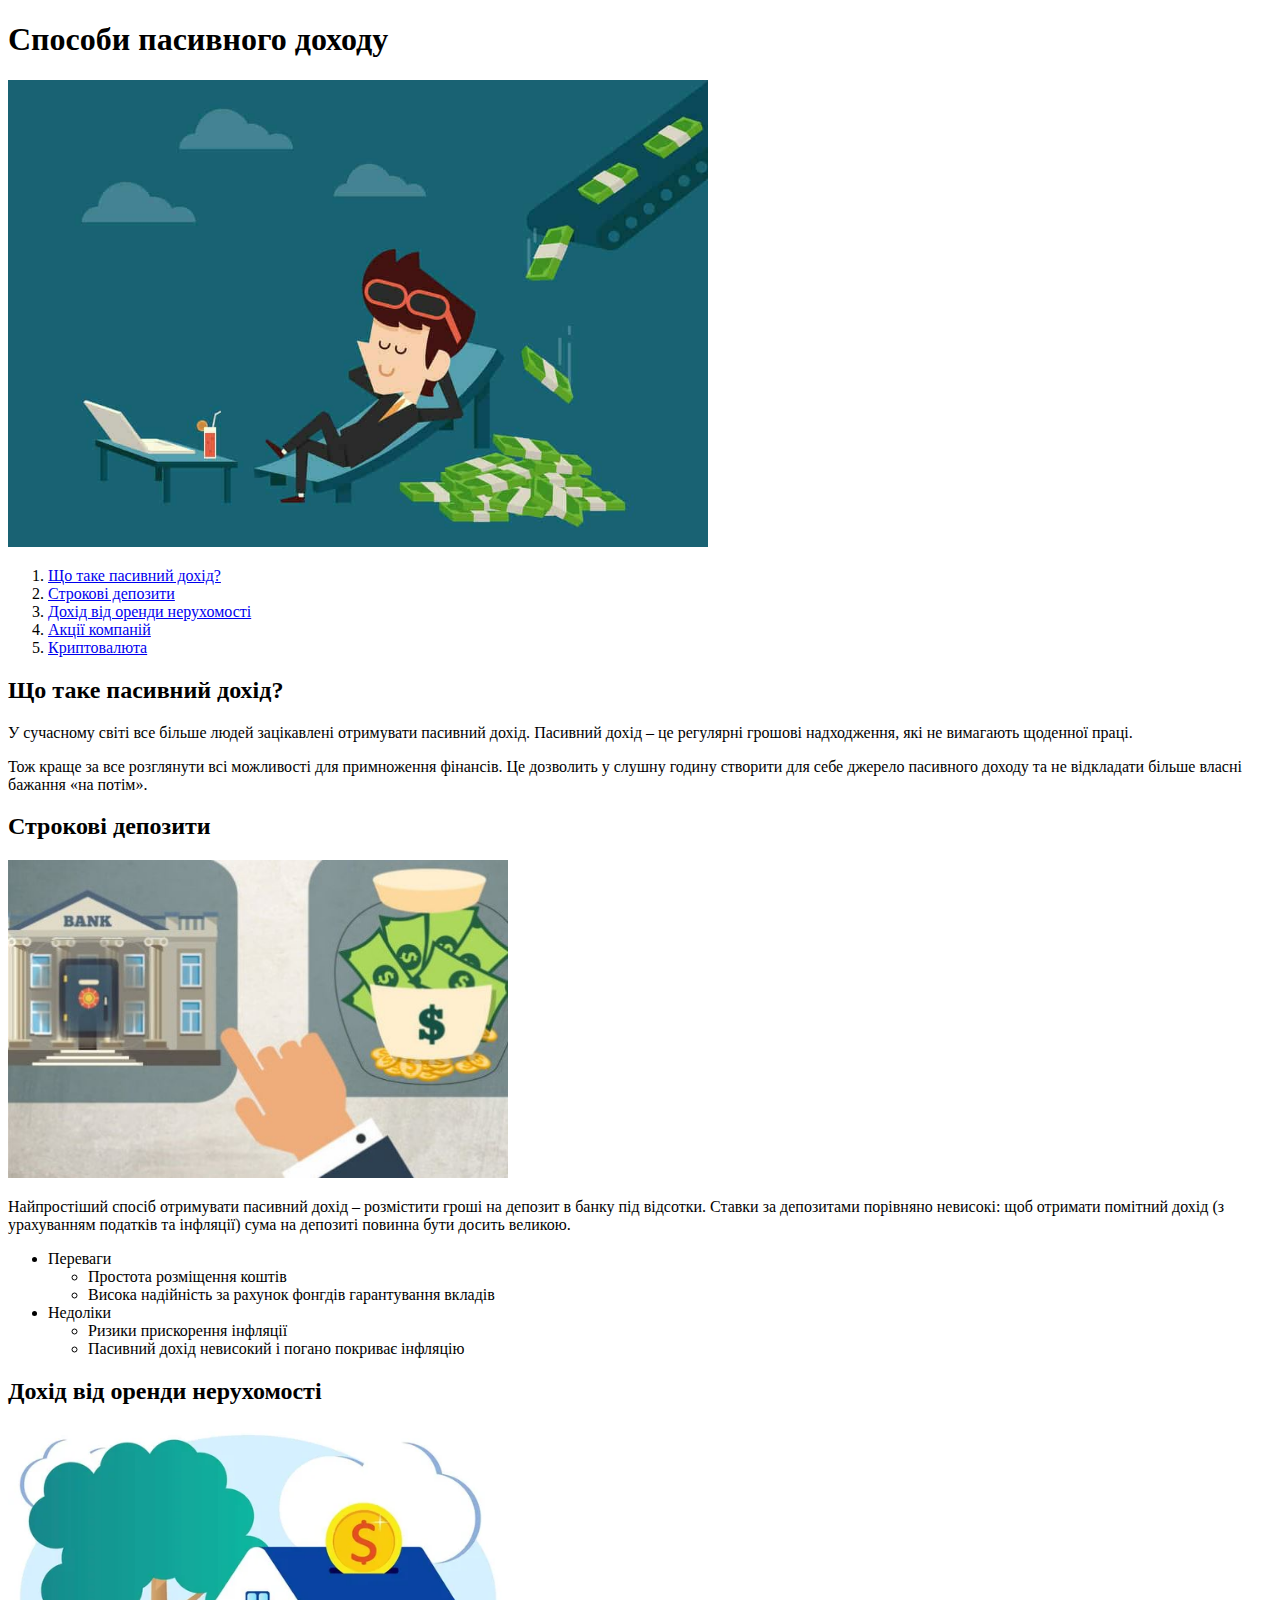
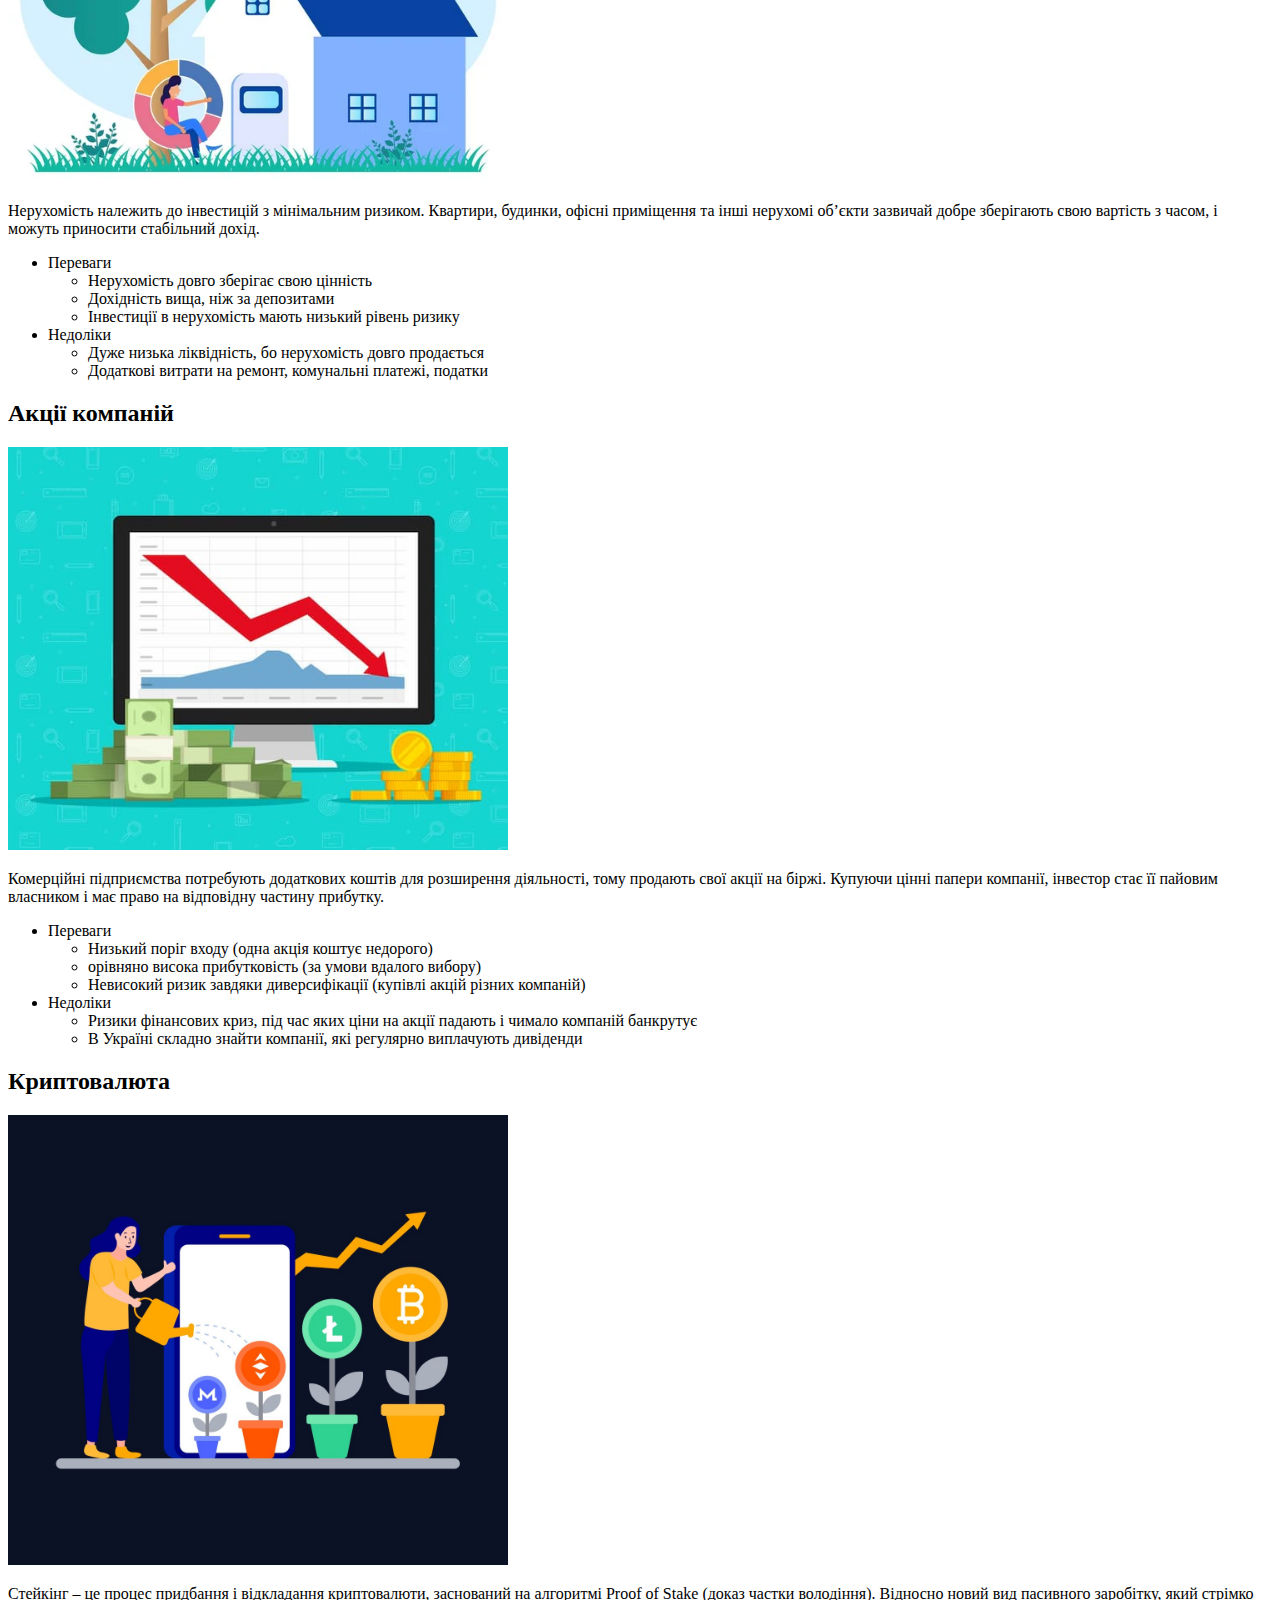
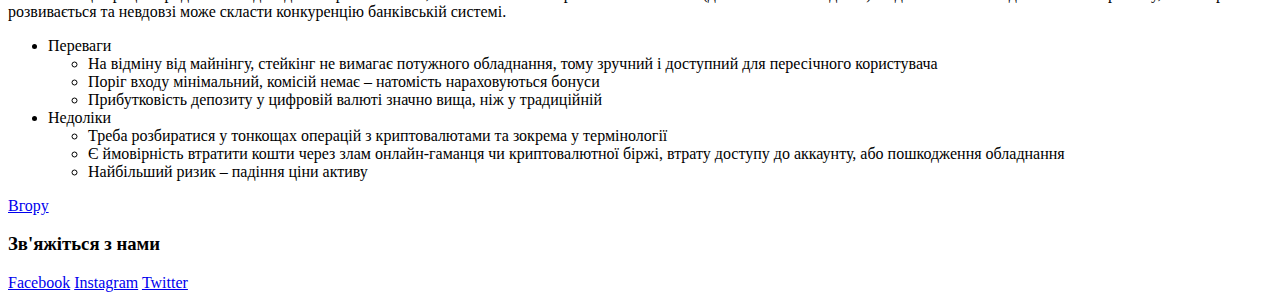
<file: lesson-2/index.html>
<!DOCTYPE html>
<html lang="uk">
<head>
    <meta charset="UTF-8">
    <meta name="viewport" content="width=device-width, initial-scale=1.0">
    <title>Lesson 2</title>
</head>
<body>
    <header>
        <div>
            <h1 id="up">Способи пасивного доходу</h1>
            <img src="img/passive-income.jpg" alt="хлопець отримує гроші не докладаючи зусиль" width="700">
        </div>

        <div class="content">
           <ol>
            <li>
                <a href="#start" class="link">Що таке пасивний дохід?</a>
            </li>
            <li>
                <a href="#bank" class="link">Строкові депозити</a>
            </li>
            <li>
                <a href="#house" class="link">Дохід від оренди нерухомості</a>
            </li>
            <li>
                <a href="#akcii" class="link">Акції компаній</a>
            </li>
            <li>
                <a href="#bit" class="link">Криптовалюта</a>
            </li>
           </ol> 
        </div>
    </header>

    <main>
        <div class="investment">
            <h2 id="start">Що таке пасивний дохід?</h2>
            <p>У сучасному світі все більше людей зацікавлені отримувати пасивний дохід. <span>Пасивний дохід</span> – це регулярні грошові надходження, які не вимагають щоденної праці.</p>
            <p>Тож краще за все розглянути всі можливості для примноження фінансів. Це дозволить у слушну годину створити для себе джерело пасивного доходу та не відкладати більше власні бажання «на потім».</p>
        </div>

        <div class="deposit">
            <h2 id="bank">Строкові депозити</h2>
            <img src="img/deposit.jpg" alt="вкладення грошей в банк" width="500">
            <p>Найпростіший спосіб отримувати пасивний дохід – розмістити гроші на депозит в банку під відсотки. Ставки за депозитами порівняно невисокі: щоб отримати помітний дохід (з урахуванням податків та інфляції) сума на депозиті повинна бути досить великою.</p>
            <ul>
                <li>Переваги
                    <ul>
                        <li>Простота розміщення коштів</li>
                        <li>Висока надійність за рахунок фонгдів гарантування вкладів</li>
                    </ul>
                </li>
                <li>Недоліки
                    <ul>
                        <li>Ризики прискорення інфляції</li>
                        <li>Пасивний дохід невисокий і погано покриває інфляцію</li>
                    </ul>
                </li>
            </ul>
        </div>

        <div class="realty">
            <h2 id="house">Дохід від оренди нерухомості</h2>
            <img src="img/neruhomist.jpg" alt="будинок" width="500">
            <p>Нерухомість належить до інвестицій з мінімальним ризиком. Квартири, будинки, офісні приміщення та інші нерухомі об’єкти зазвичай добре зберігають свою вартість з часом, і можуть приносити стабільний дохід.</p>

            <ul>
                <li>Переваги
                    <ul>
                        <li>Нерухомість довго зберігає свою цінність</li>
                        <li>Дохідність вища, ніж за депозитами</li>
                        <li>Інвестиції в нерухомість мають низький рівень ризику</li>
                    </ul>
                </li>
                <li>Недоліки
                    <ul>
                        <li>Дуже низька ліквідність, бо нерухомість довго продається</li>
                        <li>Додаткові витрати на ремонт, комунальні платежі, податки</li>
                    </ul>
                </li>
            </ul>
        </div>

        <div class="shares">
            <h2 id="akcii">Акції компаній</h2>
            <img src="img/akcii.jpg" alt="графік акцій" width="500">
            <p>Комерційні підприємства потребують додаткових коштів для розширення діяльності, тому продають свої акції на біржі. Купуючи цінні папери компанії, інвестор стає її пайовим власником і має право на відповідну частину прибутку.</p>
            <ul>
                <li>Переваги
                    <ul>
                        <li>Низький поріг входу (одна акція коштує недорого)</li>
                        <li>орівняно висока прибутковість (за умови вдалого вибору)</li>
                        <li>Невисокий ризик завдяки диверсифікації (купівлі акцій різних компаній)</li>
                    </ul>
                </li>
                <li>Недоліки
                    <ul>
                        <li>Ризики фінансових криз, під час яких ціни на акції падають і чимало компаній банкрутує</li>
                        <li>В Україні складно знайти компанії, які регулярно виплачують дивіденди</li>
                    </ul>
                </li>
            </ul>
        </div>

        <div class="crypto">
            <h2 id="bit">Криптовалюта</h2>
            <img src="img/bitcoin.jpg" alt="криптовалюта" width="500">
            <p>Стейкінг – це процес придбання і відкладання криптовалюти, заснований на алгоритмі Proof of Stake (доказ частки володіння). Відносно новий вид пасивного заробітку, який стрімко розвивається та невдовзі може скласти конкуренцію банківській системі.</p>
            <ul>
                <li>Переваги
                    <ul>
                        <li>На відміну від майнінгу, стейкінг не вимагає потужного обладнання, тому зручний і доступний для пересічного користувача</li>
                        <li>Поріг входу мінімальний, комісій немає – натомість нараховуються бонуси</li>
                        <li>Прибутковість депозиту у цифровій валюті значно вища, ніж у традиційній</li>
                    </ul>
                </li>
                <li>Недоліки
                    <ul>
                        <li>Треба розбиратися у тонкощах операцій з криптовалютами та зокрема у термінології</li>
                        <li>Є ймовірність втратити кошти через злам онлайн-гаманця чи криптовалютної біржі, втрату доступу до аккаунту, або пошкодження обладнання</li>
                        <li>Найбільший ризик – падіння ціни активу</li>
                    </ul>
                </li>
            </ul>
        </div>
        <a href="#up" class="linc">Вгору</a>
    </main>

    <footer>
      <h3>Зв'яжіться з нами</h3>
      <a target="_blank" href="https://facebook.com">Facebook</a>
      <a target="_blank" href="https://www.instagram.com">Instagram</a>
      <a target="_blank" href="https://twitter.com">Twitter</a>
    </footer>
</body>
</html>
</file>
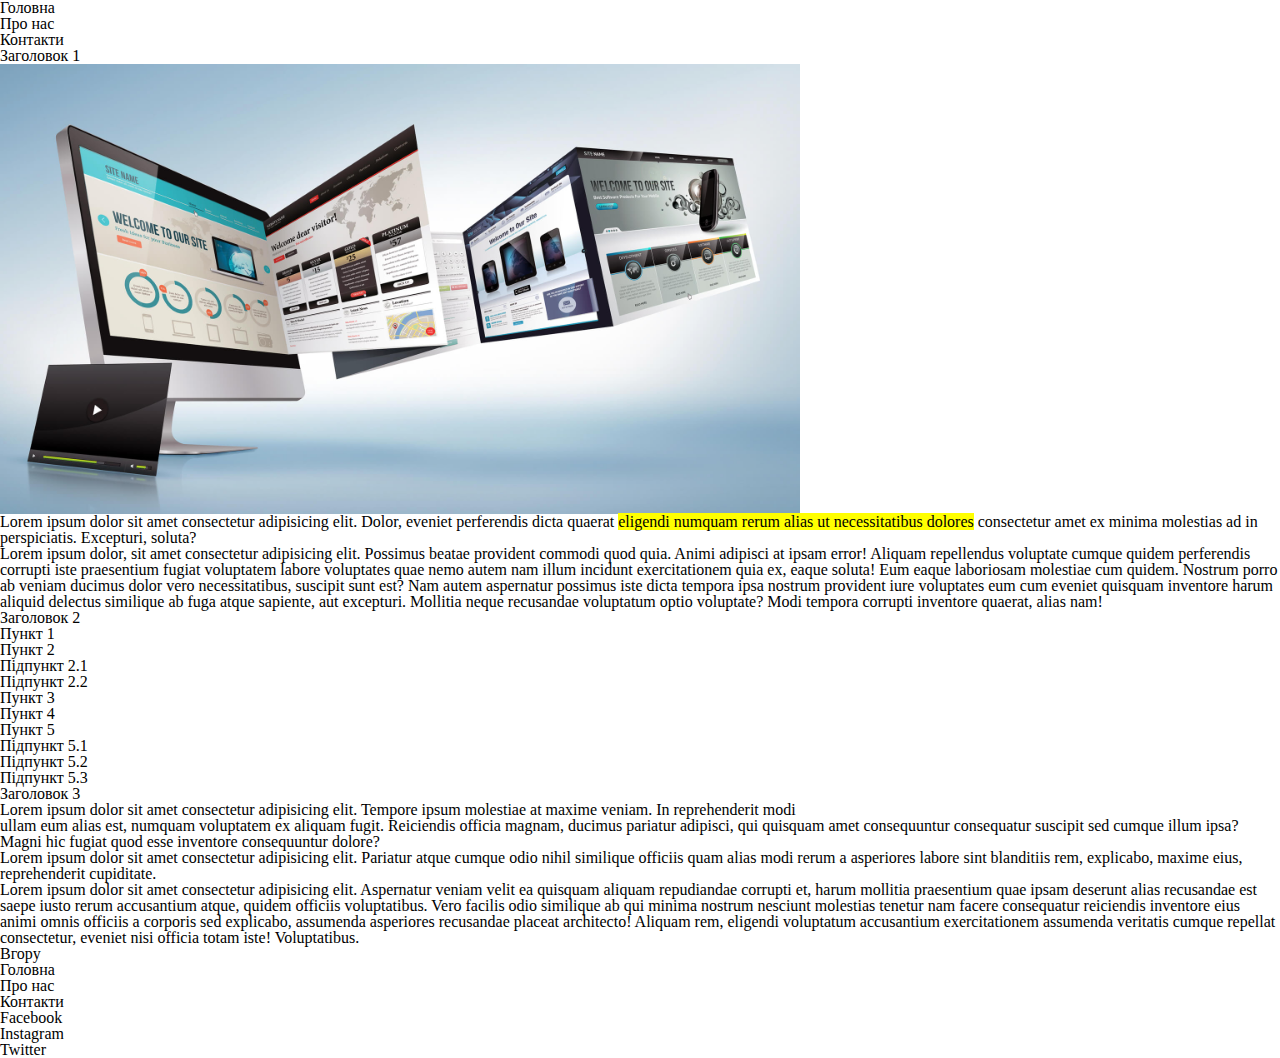
<file: lesson-3/index.html>
<!DOCTYPE html>
<html lang="zxx">
<head>
    <meta charset="UTF-8">
    <meta name="viewport" content="width=device-width, initial-scale=1.0">
    <link rel="stylesheet" href="css/style.css">
    <title>Lesson 3</title>
</head>
<body>
  <header>
    <ul class="menu">
        <li>
            <a href="#">Головна</a>
        </li>
        
        <li>
            <a href="#">Про нас</a>
        </li>
        <li>
            <a href="#">Контакти</a>
        </li>
    </ul>
  </header>  

  <main>
    <h1 id="up">Заголовок 1</h1>

    <img src="img/site.jpg" alt="Сайти" width="800">

    <div class="text">
      <p>Lorem ipsum dolor sit amet consectetur adipisicing elit. Dolor, eveniet perferendis dicta quaerat <mark>eligendi numquam rerum alias ut necessitatibus dolores</mark> consectetur amet ex minima molestias ad in perspiciatis. Excepturi, soluta?</p>
      <p>Lorem ipsum dolor, sit amet consectetur adipisicing elit. Possimus beatae provident commodi quod quia. Animi adipisci at ipsam error! Aliquam repellendus voluptate cumque quidem perferendis corrupti iste praesentium fugiat voluptatem labore voluptates quae nemo autem nam illum incidunt exercitationem quia ex, eaque soluta! Eum eaque laboriosam molestiae cum quidem. Nostrum porro ab veniam ducimus dolor vero necessitatibus, suscipit sunt est? Nam autem aspernatur possimus iste dicta tempora ipsa nostrum provident iure voluptates eum cum eveniet quisquam inventore harum aliquid delectus similique ab fuga atque sapiente, aut excepturi. Mollitia neque recusandae voluptatum optio voluptate? Modi tempora corrupti inventore quaerat, alias nam!</p>
    </div>

    <h2>Заголовок 2</h2>

    <ul class="list">
      <li>Пункт 1</li>
      <li>Пункт 2
        <ul>
          <li>Підпункт 2.1</li>
          <li>Підпункт 2.2</li>
        </ul>
      </li>
      <li>Пункт 3</li>
      <li>Пункт 4</li>
      <li>Пункт 5
        <ul>
          <li>Підпункт 5.1</li>
          <li>Підпункт 5.2</li>
          <li>Підпункт 5.3</li>
        </ul>
      </li>
    </ul>

    <h2>Заголовок 3</h2>

    <div class="about">
      <p>Lorem ipsum dolor sit amet consectetur adipisicing elit. Tempore ipsum molestiae at maxime veniam. In reprehenderit modi <br>ullam eum alias est, numquam voluptatem ex aliquam fugit. Reiciendis officia magnam, ducimus pariatur adipisci, qui quisquam amet consequuntur consequatur suscipit sed cumque illum ipsa? Magni hic fugiat quod esse inventore consequuntur dolore?</p>
      <p>Lorem ipsum dolor sit amet consectetur adipisicing elit. Pariatur atque cumque odio nihil similique officiis quam alias modi rerum a asperiores labore sint blanditiis rem, explicabo, maxime eius, reprehenderit cupiditate.</p>
      <p>Lorem ipsum dolor sit amet consectetur adipisicing elit. Aspernatur veniam velit ea quisquam aliquam repudiandae corrupti et, harum mollitia praesentium quae ipsam deserunt alias recusandae est saepe iusto rerum accusantium atque, quidem officiis voluptatibus. Vero facilis odio similique ab qui minima nostrum nesciunt molestias tenetur nam facere consequatur reiciendis inventore eius animi omnis officiis a corporis sed explicabo, assumenda asperiores recusandae placeat architecto! Aliquam rem, eligendi voluptatum accusantium exercitationem assumenda veritatis cumque repellat consectetur, eveniet nisi officia totam iste! Voluptatibus.</p>
    </div>

    <a href="#up" class="link">Вгору</a>
  </main>

  <footer>
    <ul class="menu-down">
      <li>
          <a href="#">Головна</a>
      </li>
      
      <li>
          <a href="#">Про нас</a>
      </li>
      <li>
          <a href="#">Контакти</a>
      </li>
  </ul>

  <ul class="networks">
    <li>
      <a target="_blank" href="https://facebook.com">Facebook</a>
    </li>
    <li>
      <a target="_blank" href="https://www.instagram.com">Instagram</a>
    </li>
    <li>
      <a target="_blank" href="https://twitter.com">Twitter</a>
    </li>
  </ul>
  </footer>
</body>
</html>
</file>
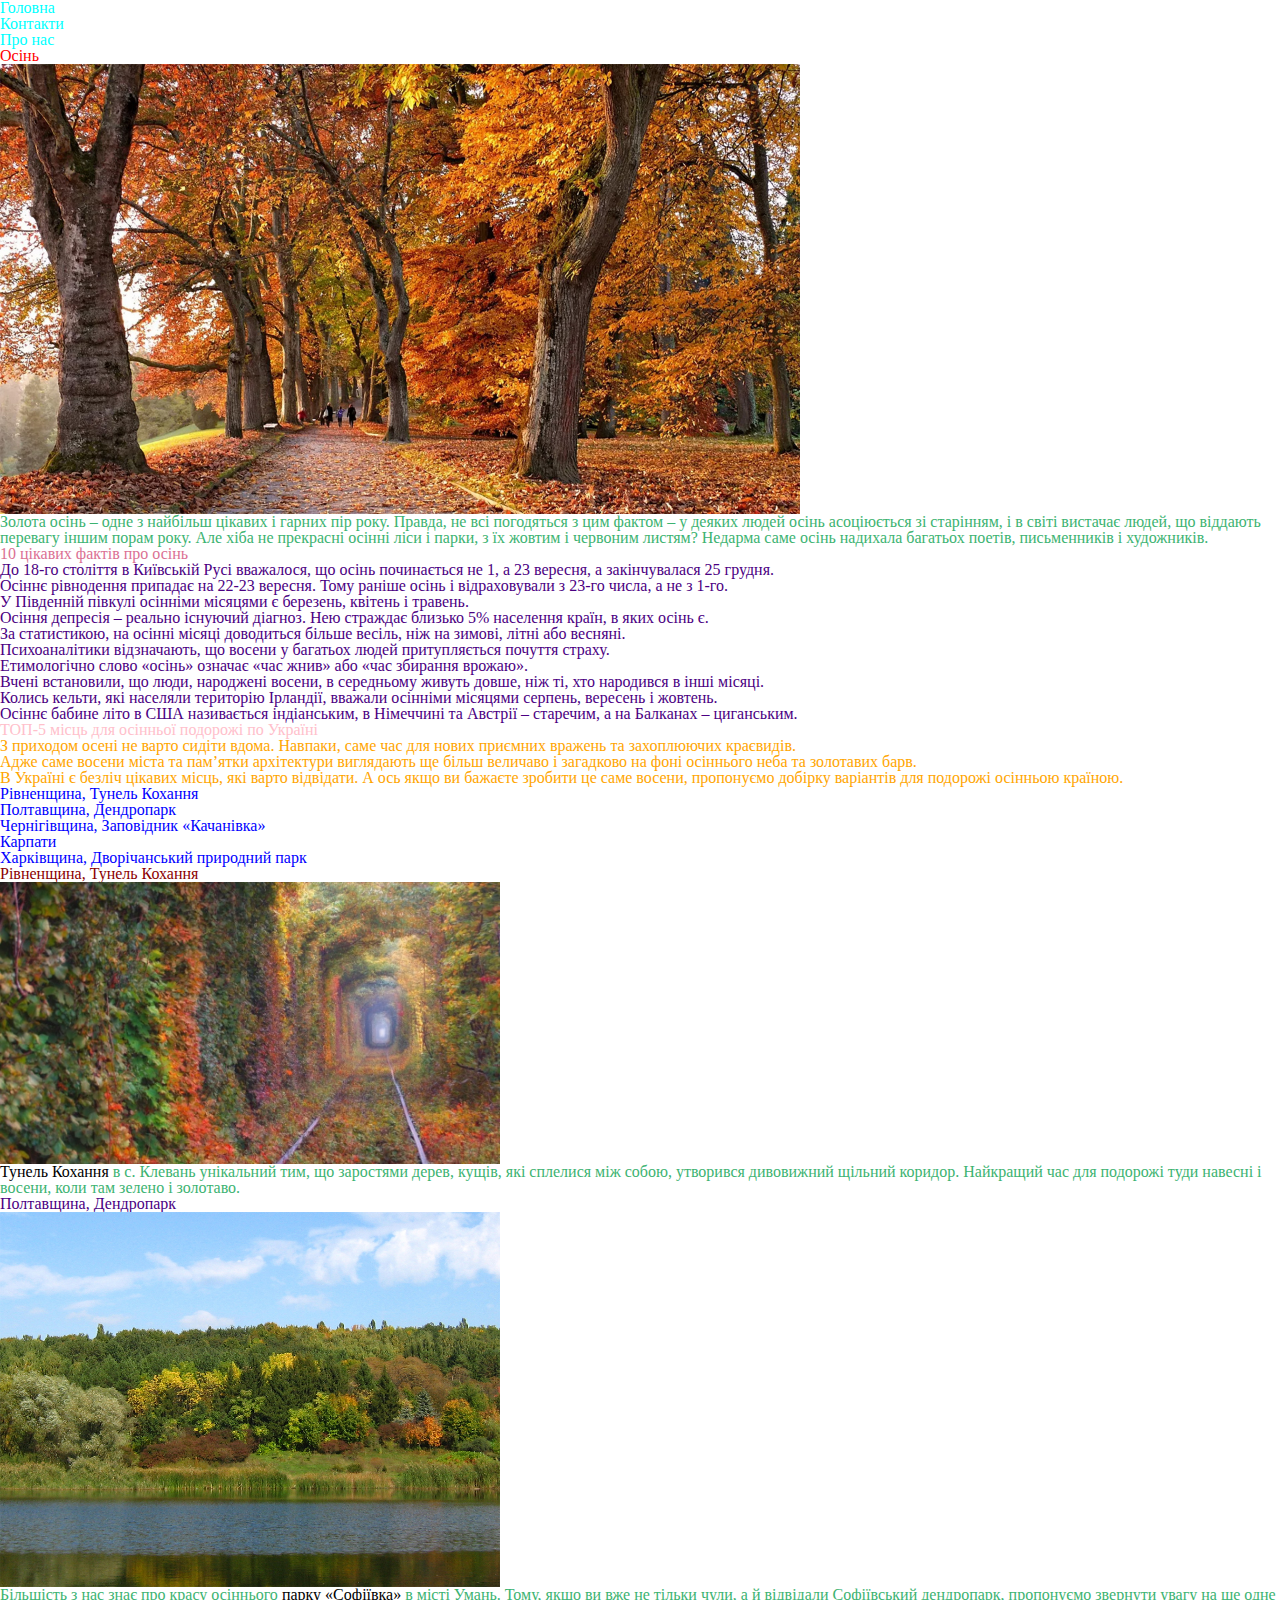
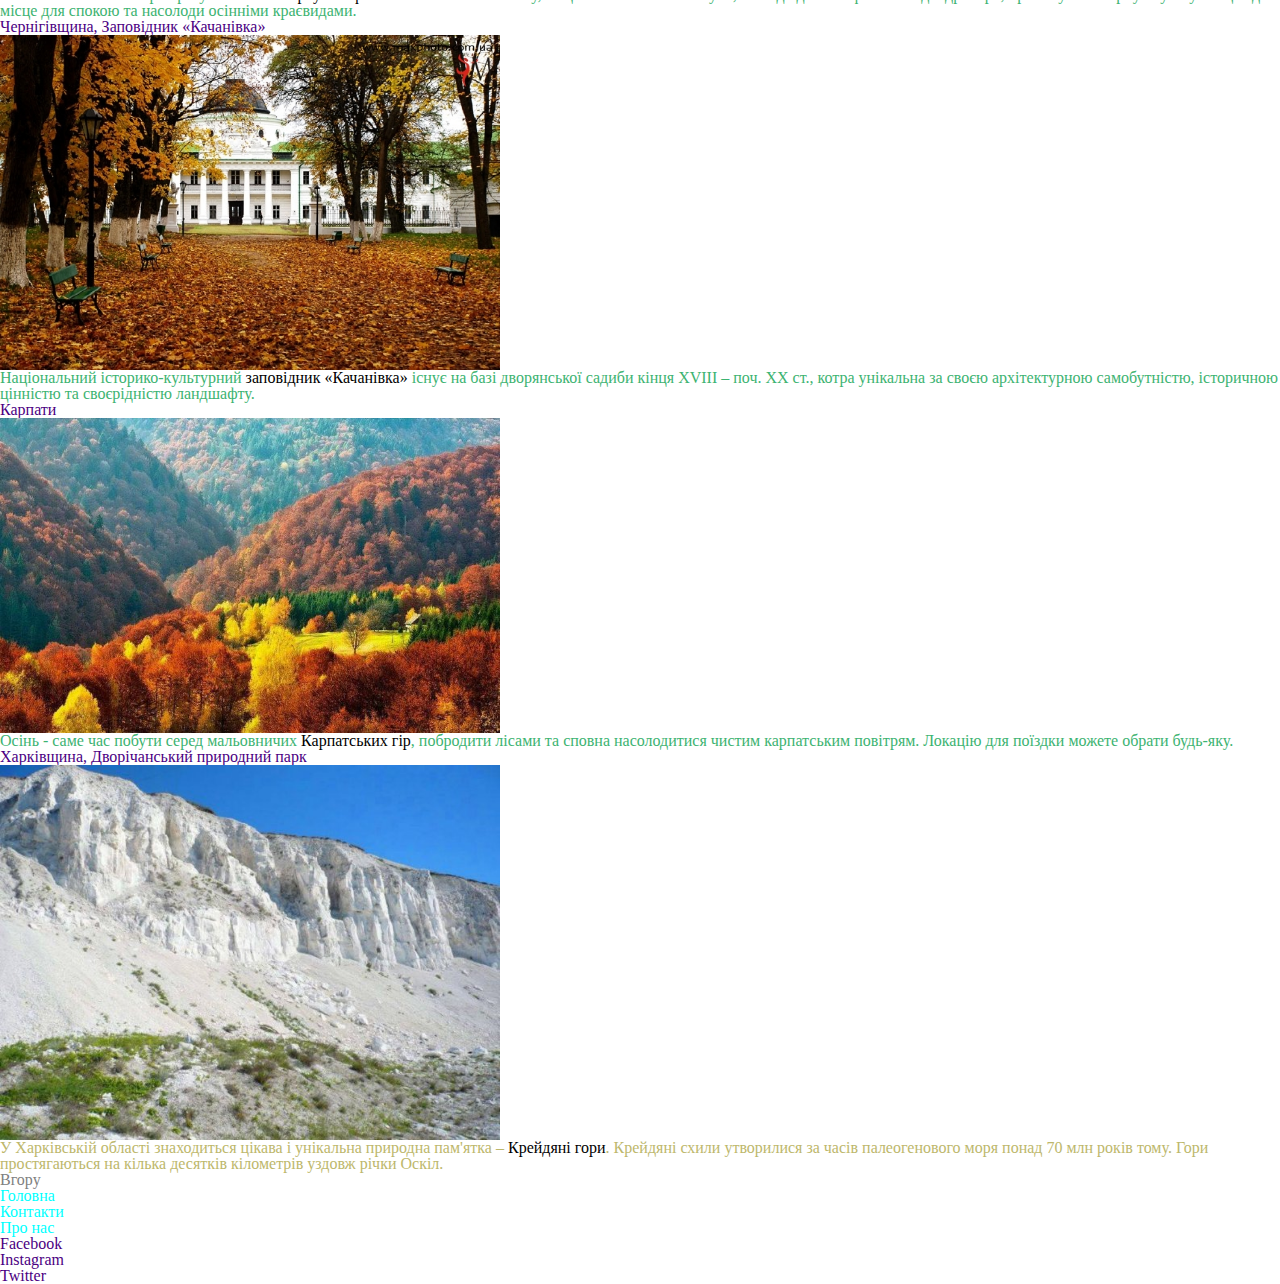
<file: lesson-4/index.html>
<!DOCTYPE html>
<html lang="uk">
<head>
    <meta charset="UTF-8">
    <meta name="viewport" content="width=device-width, initial-scale=1.0">
    <link rel="stylesheet" href="css/style.css">
    <title>Lesson 4</title>
</head>
<body>
  <header>
    <ul class="header-list">
      <li>
        <a href="#">Головна</a>
      </li>
      <li>
        <a href="#">Контакти</a>
      </li>
      <li>
        <a href="#">Про нас</a>
      </li>
    </ul>
  </header>
  
  <main>
    <div class="about-fall">
      <h1 id="up" class="title">Осінь</h1>
      <img src="img/autumn.jpg" alt="Осінь" width="800">
      <p>Золота осінь – одне з найбільш цікавих і гарних пір року. Правда, не всі погодяться з цим фактом – у деяких людей осінь асоціюється зі старінням, і в світі вистачає людей, що віддають перевагу іншим порам року. Але хіба не прекрасні осінні ліси і парки, з їх жовтим і червоним листям? Недарма саме осінь надихала багатьох поетів, письменників і художників.</p>
    </div>
  
    <div class="facts">
      <h2 class="subtitle facts">10 цікавих фактів про осінь</h2>
        <ol>
          <li>До 18-го століття в Київській Русі вважалося, що осінь починається не 1, а 23 вересня, а закінчувалася 25 грудня.</li>
          <li>Осіннє рівнодення припадає на 22-23 вересня. Тому раніше осінь і відраховували з 23-го числа, а не з 1-го.</li>
          <li>У Південній півкулі осінніми місяцями є березень, квітень і травень.</li>
          <li>Осіння депресія – реально існуючий діагноз. Нею страждає близько 5% населення країн, в яких осінь є.</li>
          <li>За статистикою, на осінні місяці доводиться більше весіль, ніж на зимові, літні або весняні.</li>
          <li>Психоаналітики відзначають, що восени у багатьох людей притупляється почуття страху.</li>
          <li>Етимологічно слово «осінь» означає «час жнив» або «час збирання врожаю».</li>
          <li>Вчені встановили, що люди, народжені восени, в середньому живуть довше, ніж ті, хто народився в інші місяці.</li>
          <li>Колись кельти, які населяли територію Ірландії, вважали осінніми місяцями серпень, вересень і жовтень.</li>
          <li>Осіннє бабине літо в США називається індіанським, в Німеччині та Австрії – старечим, а на Балканах – циганським.</li>
        </ol>
    </div>

    <div class="trip">
      <h2 class="subtitle trip">ТОП-5 місць для осінньої подорожі по Україні</h2>
      <p>З приходом осені не варто сидіти вдома. Навпаки, саме час для нових приємних вражень та захоплюючих краєвидів.</p>
      <p>Адже саме восени міста та пам’ятки архітектури виглядають ще більш величаво і загадково на фоні осіннього неба та золотавих барв.</p>
      <p>В Україні є безліч цікавих місць, які варто відвідати. А ось якщо ви бажаєте зробити це саме восени, пропонуємо добірку варіантів для подорожі осінньою країною.</p>
      <ul class="list">
        <li>
          <a href="#love">Рівненщина, Тунель Кохання</a>
        </li>
        <li>
          <a href="#park">Полтавщина, Дендропарк</a>
        </li>
        <li>
          <a href="#kachanivka">Чернігівщина, Заповідник «Качанівка»</a>
        </li>
        <li>
          <a href="#mountains">Карпати</a>
        </li>
        <li>
          <a href="#chalk">Харківщина, Дворічанський природний парк</a>
        </li>
      </ul>

      <div class="rivne">
        <h3  id="love">Рівненщина, Тунель Кохання</h3>
        <img src="img/rivne.jpg" alt="Тунель з осінніх дерев" width="500">
        <p><span>Тунель Кохання</span> в с. Клевань унікальний тим, що заростями дерев, кущів, які сплелися між собою, утворився дивовижний щільний коридор. Найкращий час для подорожі туди навесні і восени, коли там зелено і золотаво.</p>
      </div>

      <div class="poltava">
        <h3 id="park">Полтавщина, Дендропарк</h3>
        <img src="img/poltava.jpg" alt="Осінній парк" width="500">
        <p>Більшість з нас знає про красу осіннього <span>парку «Софіївка»</span> в місті Умань. Тому, якщо ви вже не тільки чули, а й відвідали Софіївський дендропарк, пропонуємо звернути увагу на ще одне місце для спокою та насолоди осінніми краєвидами.</p>
      </div>

      <div class="chernihiv">
        <h3 id="kachanivka">Чернігівщина, Заповідник «Качанівка»</h3>
        <img src="img/chernihiv.jpg" alt="Палац в осінньому заповіднику" width="500">
        <p>Національний історико-культурний <span>заповідник «Качанівка»</span> існує на базі дворянської садиби кінця ХVІІІ – поч. ХХ ст., котра унікальна за своєю архітектурною самобутністю, історичною цінністю та своєрідністю ландшафту.</p>
      </div>

      <div class="carpathians">
        <h3 id="mountains">Карпати</h3>
        <img src="img/carpathians.jpg" alt="Осінні гори" width="500">
        <p>Осінь - саме час побути серед мальовничих <span>Карпатських гір</span>, побродити лісами та сповна насолодитися чистим карпатським повітрям. Локацію для поїздки можете обрати будь-яку.</p>
      </div>

      <div class="trip kharkiv">
        <h3 id="chalk">Харківщина, Дворічанський природний парк</h3>
        <img src="img/kharkiv.jpg" alt="Білі Крейдяні гори" width="500">
        <p>У Харківській області знаходиться цікава і унікальна природна пам'ятка – <span>Крейдяні гори</span>. Крейдяні схили утворилися за часів палеогенового моря понад 70 млн років тому. Гори простягаються на кілька десятків кілометрів уздовж річки Оскіл.</p>
      </div>
    </div>
    <a href="#up" class="link">Вгору</a>
  </main>

  <footer>
    <ul class="footer-list">
      <li>
        <a href="#">Головна</a>
      </li>
      <li>
        <a href="#">Контакти</a>
      </li>
      <li>
        <a href="#">Про нас</a>
      </li>
    </ul>

    <ul class="contacts">
      <li>
        <a href="#">Facebook</a>
      </li>
      <li>
        <a href="#">Instagram</a>
      </li>
      <li>
        <a href="#">Twitter</a>
      </li>
    </ul>
  </footer>
</body>
</html>
</file>
<file: lesson-3/css/style.css>
/* Скидання стилів */
@import url("reset.css");

/* Основні стилі */
</file>
<file: lesson-4/css/style.css>
/* Скидання стилів */
@import url("reset.css");

* {color: indigo;}

.header-list li,
.footer-list li {color: aqua;}

.title {color: red;}

.subtitle.facts{color: palevioletred;}

.subtitle.trip{color: pink;}

p{color: mediumseagreen;}

.list li {color: blue;}

.trip > p {color: orange;}

span{ color: black;}

#love{color: darkred;}

.trip.kharkiv p{color: darkkhaki;}

.link{color: grey;}
</file>
